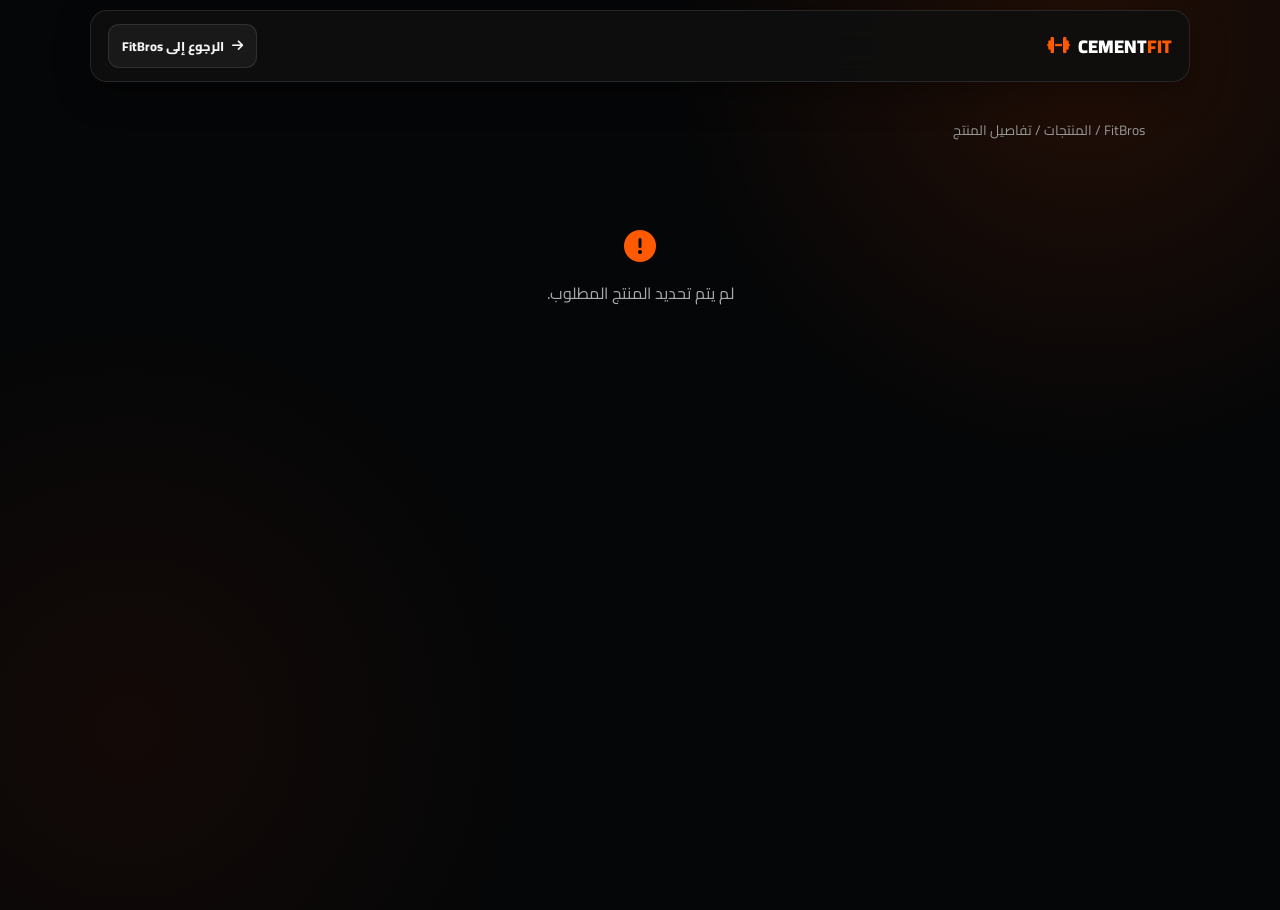
<file: cementfit-product.html>
<!DOCTYPE html>
<html lang="ar" dir="rtl">
<head>
<meta charset="UTF-8">
<meta name="viewport" content="width=device-width, initial-scale=1.0, viewport-fit=cover">
<title>تفاصيل المنتج | CEMENTFIT</title>
<link href="https://fonts.googleapis.com/css2?family=Cairo:wght@400;600;700;800;900&display=swap" rel="stylesheet">
<link rel="stylesheet" href="https://cdnjs.cloudflare.com/ajax/libs/font-awesome/6.4.0/css/all.min.css">
<style>
*{margin:0;padding:0;box-sizing:border-box;font-family:'Cairo',sans-serif;-webkit-tap-highlight-color:transparent}
:root{--orange:#ff5a00;--orange-dark:#d94700;--white:#f5f5f5;--muted:#999;--border:rgba(255,255,255,.1)}
body{min-height:100vh;color:var(--white);background:radial-gradient(circle at 85% 5%,rgba(255,80,0,.12),transparent 30%),radial-gradient(circle at 10% 80%,rgba(255,70,0,.06),transparent 30%),#050607;padding-bottom:40px}
a{color:inherit;text-decoration:none}
header{position:sticky;top:10px;z-index:100;width:calc(100% - 28px);max-width:1100px;margin:10px auto 0;padding:13px 17px;border:1px solid var(--border);border-radius:17px;background:rgba(15,15,15,.9);backdrop-filter:blur(20px);display:flex;align-items:center;justify-content:space-between;gap:12px;box-shadow:0 10px 35px rgba(0,0,0,.35)}
.logo{display:flex;align-items:center;gap:8px;direction:ltr;font-size:1.15rem;font-weight:900;white-space:nowrap}.logo i,.fit{color:var(--orange)}.cement{color:white}
.back-link{display:inline-flex;align-items:center;gap:8px;padding:9px 13px;border:1px solid var(--border);border-radius:11px;background:rgba(255,255,255,.05);font-size:.8rem;font-weight:800}.back-link:hover{border-color:var(--orange)}
main{width:100%;max-width:1050px;margin:0 auto;padding:35px 20px}.breadcrumb{color:var(--muted);font-size:.85rem;margin-bottom:22px}.breadcrumb a:hover{color:var(--orange)}
.product-layout{display:grid;grid-template-columns:minmax(0,1fr) minmax(0,1fr);gap:30px;align-items:start}
.product-visual{position:relative;overflow:hidden;border:1px solid var(--border);border-radius:23px;background:linear-gradient(145deg,#191919,#090909);box-shadow:0 20px 55px rgba(0,0,0,.4)}
.product-visual:before{content:"";position:absolute;z-index:1;top:0;left:10%;right:10%;height:2px;background:linear-gradient(90deg,transparent,var(--orange),transparent)}
.product-image{width:100%;aspect-ratio:1/1;display:block;object-fit:cover;background:#141414}
.product-info{padding:12px 0}.eyebrow{color:var(--orange);font-size:.75rem;font-weight:900;letter-spacing:2px;margin-bottom:10px}
h1{font-size:clamp(1.65rem,4vw,2.5rem);line-height:1.5;font-weight:900;margin-bottom:15px}
.description{color:#aaa;line-height:2;font-size:.98rem;white-space:pre-line;overflow-wrap:anywhere;margin-bottom:22px}
.price-box{display:flex;align-items:center;flex-wrap:wrap;gap:12px;padding:17px;margin-bottom:22px;border:1px solid rgba(255,90,0,.2);border-radius:15px;background:rgba(255,90,0,.055)}
.price{color:var(--orange);font-size:1.8rem;font-weight:900}.old-price{color:#888;text-decoration:line-through;font-size:.95rem}.discount{color:white;background:var(--orange-dark);border-radius:7px;padding:4px 9px;font-size:.75rem;font-weight:900}
.shipping-box{display:grid;gap:13px;padding:17px;margin-bottom:22px;background:rgba(255,255,255,.035);border:1px solid var(--border);border-radius:15px}
.shipping-row{display:flex;align-items:flex-start;gap:11px;color:#aaa;font-size:.87rem;line-height:1.8}.shipping-row i{color:var(--orange);margin-top:5px}.shipping-row strong{color:white}
.quantity-row{display:flex;align-items:center;gap:13px;margin-bottom:18px}.quantity-label{font-weight:800}
.quantity-control{display:flex;align-items:center;gap:15px;padding:5px;border:1px solid var(--border);border-radius:11px;background:rgba(255,255,255,.04)}
.quantity-control button{width:34px;height:34px;border:0;border-radius:8px;color:white;background:rgba(255,255,255,.08);font-size:1.1rem;cursor:pointer}.quantity-control button:hover{background:var(--orange)}
#quantity{min-width:20px;text-align:center;font-weight:900}
.actions{display:grid;grid-template-columns:1fr;gap:11px}.action-btn{display:flex;align-items:center;justify-content:center;gap:10px;min-height:51px;padding:12px 17px;border:0;border-radius:12px;color:white;font-size:.92rem;font-weight:900;cursor:pointer;transition:.2s}.action-btn:active{transform:scale(.97)}
.add-btn{background:linear-gradient(135deg,var(--orange),var(--orange-dark));box-shadow:0 8px 22px rgba(255,90,0,.2)}.add-btn:hover{box-shadow:0 0 25px rgba(255,90,0,.4)}.cart-btn{background:rgba(255,255,255,.06);border:1px solid var(--border)}.cart-btn:hover{border-color:var(--orange)}
.status-message{text-align:center;padding:65px 15px;color:#aaa;line-height:2}.status-message i{display:block;font-size:2rem;color:var(--orange);margin-bottom:15px}
.toast{position:fixed;bottom:22px;left:50%;transform:translate(-50%,30px);opacity:0;visibility:hidden;z-index:300;width:max-content;max-width:calc(100% - 30px);padding:13px 19px;border:1px solid var(--border);border-radius:13px;background:#171717;box-shadow:0 10px 35px rgba(0,0,0,.5);font-size:.85rem;font-weight:800;transition:.25s}.toast.show{opacity:1;visibility:visible;transform:translate(-50%,0)}
@media(max-width:700px){main{padding:25px 14px}.product-layout{grid-template-columns:1fr;gap:20px}.product-visual{border-radius:17px}.product-image{aspect-ratio:1/.88}.product-info{padding:0 2px}h1{font-size:1.65rem}.price{font-size:1.55rem}}
@media(max-width:360px){.logo{font-size:.95rem}.back-link{font-size:.7rem;padding:8px}}
</style>
</head>
<body>
<header>
<a href="index.html" class="logo"><i class="fa-solid fa-dumbbell"></i><span><span class="cement">CEMENT</span><span class="fit">FIT</span></span></a>
<a href="index.html" class="back-link"><i class="fa-solid fa-arrow-right"></i> الرجوع إلى FitBros</a>
</header>
<main>
<div class="breadcrumb"><a href="index.html">FitBros</a> / <a href="cementfit.html">المنتجات</a> / <span id="breadcrumbName">تفاصيل المنتج</span></div>
<div id="productContent"><div class="status-message"><i class="fa-solid fa-spinner fa-spin"></i>جاري تحميل بيانات المنتج...</div></div>
</main>
<div class="toast" id="toast"></div>
<script>
const SUPABASE_URL = 'https://mhdprpqckntptvgsmnlo.supabase.co';
const SUPABASE_KEY = 'sb_publishable_0qMAGKpfoQpHa5FoO-lNLg_5OIc2Kn_';
const DEFAULT_IMAGE = 'https://via.placeholder.com/700x700?text=CementFit';
let currentProduct = null;
let quantity = 1;
let toastTimer = null;

function showToast(message) {
    const toast = document.getElementById('toast');
    toast.textContent = message;
    toast.classList.add('show');
    clearTimeout(toastTimer);
    toastTimer = setTimeout(() => toast.classList.remove('show'), 2500);
}
function formatPrice(value) {
    return Number(value || 0).toLocaleString('en-US') + ' ج.م';
}
function safeImageUrl(value) {
    if (!value) return DEFAULT_IMAGE;
    try {
        const url = new URL(value, window.location.href);
        if (url.protocol === 'https:' || url.protocol === 'http:') return url.href;
    } catch (error) {}
    return DEFAULT_IMAGE;
}
async function loadProduct() {
    const productId = new URLSearchParams(window.location.search).get('id');
    if (!productId) return showError('لم يتم تحديد المنتج المطلوب.');

    const content = document.getElementById('productContent');
    content.innerHTML = '<div class="status-message"><i class="fa-solid fa-spinner fa-spin"></i>جاري تحميل بيانات المنتج...</div>';

    try {
        // Use Supabase REST API directly, matching the working products page.
        const controller = new AbortController();
        const timeoutId = setTimeout(() => controller.abort(), 15000);
        let response;
        try {
            const query = new URLSearchParams({ select: '*', id: `eq.${productId}`, limit: '1' });
            response = await fetch(`${SUPABASE_URL}/rest/v1/products?${query.toString()}`, {
                method: 'GET',
                headers: {
                    'apikey': SUPABASE_KEY,
                    'Authorization': `Bearer ${SUPABASE_KEY}`,
                    'Accept': 'application/json'
                },
                signal: controller.signal
            });
        } finally {
            clearTimeout(timeoutId);
        }

        if (!response.ok) {
            const details = await response.text().catch(() => '');
            console.error('Supabase REST error:', response.status, details);
            return showError(`تعذّر تحميل المنتج (HTTP ${response.status}). تأكد من الاتصال وصلاحيات قراءة المنتجات.`);
        }

        const products = await response.json();
        const product = Array.isArray(products) ? products[0] : null;
        if (!product) return showError('المنتج غير موجود أو تم حذفه.');

        currentProduct = product;
        renderProduct(product);
    } catch (error) {
        console.error('Failed to load product:', error);
        return showError(error.name === 'AbortError'
            ? 'انتهت مهلة الاتصال بقاعدة البيانات. حدّث الصفحة وحاول مرة أخرى.'
            : 'تعذّر الاتصال بقاعدة البيانات. تأكد من الإنترنت ثم حدّث الصفحة.');
    }
}
function showError(message) {
    const box = document.createElement('div');
    box.className = 'status-message';
    const icon = document.createElement('i');
    icon.className = 'fa-solid fa-circle-exclamation';
    const text = document.createElement('p');
    text.textContent = message;
    box.append(icon, text);
    document.getElementById('productContent').replaceChildren(box);
}
function renderProduct(product) {
    document.title = product.name + ' | CEMENTFIT';
    document.getElementById('breadcrumbName').textContent = product.name;
    const content = document.getElementById('productContent');
    content.innerHTML = '';

    const layout = document.createElement('section');
    layout.className = 'product-layout';

    const visual = document.createElement('div');
    visual.className = 'product-visual';
    const img = document.createElement('img');
    img.className = 'product-image';
    img.alt = product.name;
    img.src = product.image || DEFAULT_IMAGE;
    img.onerror = function() {
        this.onerror = null;
        this.src = DEFAULT_IMAGE;
    };
    visual.appendChild(img);

    const info = document.createElement('div');
    info.className = 'product-info';
    const eyebrow = document.createElement('div');
    eyebrow.className = 'eyebrow';
    eyebrow.textContent = 'CEMENTFIT QUALITY';

    const title = document.createElement('h1');
    title.textContent = product.name;

    const description = document.createElement('p');
    description.className = 'description';
    description.textContent = product.desc || 'منتج عالي الجودة من CEMENTFIT.';

    const priceBox = document.createElement('div');
    priceBox.className = 'price-box';
    const price = document.createElement('span');
    price.className = 'price';
    price.textContent = formatPrice(product.price);
    priceBox.appendChild(price);

    if (Number(product.old_price) > Number(product.price)) {
        const oldPrice = document.createElement('span');
        oldPrice.className = 'old-price';
        oldPrice.textContent = formatPrice(product.old_price);
        const discount = document.createElement('span');
        discount.className = 'discount';
        discount.textContent = 'خصم ' + Math.round(((Number(product.old_price) - Number(product.price)) / Number(product.old_price)) * 100) + '%';
        priceBox.append(oldPrice, discount);
    }

    const shippingBox = document.createElement('div');
    shippingBox.className = 'shipping-box';
    const shippingRow = document.createElement('div');
    shippingRow.className = 'shipping-row';
    const truck = document.createElement('i');
    truck.className = 'fa-solid fa-truck';
    const shippingText = document.createElement('span');
    shippingText.textContent = 'مصاريف الشحن: ';
    const shippingValue = document.createElement('strong');
    shippingValue.textContent = product.shipping_price !== null && product.shipping_price !== undefined && product.shipping_price !== ''
        ? formatPrice(product.shipping_price) : 'تحدد مع الطلب';
    shippingText.appendChild(shippingValue);
    shippingRow.append(truck, shippingText);

    const locationsRow = document.createElement('div');
    locationsRow.className = 'shipping-row';
    const locationIcon = document.createElement('i');
    locationIcon.className = 'fa-solid fa-location-dot';
    const locationText = document.createElement('span');
    locationText.textContent = 'الأماكن المتاحة للشحن: ';
    const locationValue = document.createElement('strong');
    locationValue.textContent = product.shipping_locations || 'تحدد مع الطلب';
    locationText.appendChild(locationValue);
    locationsRow.append(locationIcon, locationText);
    shippingBox.append(shippingRow, locationsRow);

    const quantityRow = document.createElement('div');
    quantityRow.className = 'quantity-row';
    const quantityLabel = document.createElement('span');
    quantityLabel.className = 'quantity-label';
    quantityLabel.textContent = 'الكمية:';
    const quantityControl = document.createElement('div');
    quantityControl.className = 'quantity-control';

    const minus = document.createElement('button');
    minus.type = 'button'; minus.textContent = '−'; minus.setAttribute('aria-label', 'تقليل الكمية');
    const quantityValue = document.createElement('span');
    quantityValue.id = 'quantity'; quantityValue.textContent = quantity;
    const plus = document.createElement('button');
    plus.type = 'button'; plus.textContent = '+'; plus.setAttribute('aria-label', 'زيادة الكمية');

    minus.addEventListener('click', () => { quantity = Math.max(1, quantity - 1); quantityValue.textContent = quantity; });
    plus.addEventListener('click', () => { quantity = Math.min(99, quantity + 1); quantityValue.textContent = quantity; });
    quantityControl.append(minus, quantityValue, plus);
    quantityRow.append(quantityLabel, quantityControl);

    const actions = document.createElement('div');
    actions.className = 'actions';
    const addButton = document.createElement('button');
    addButton.type = 'button';
    addButton.className = 'action-btn add-btn';
    addButton.innerHTML = '<i class="fa-solid fa-cart-plus"></i> أضف للسلة';
    addButton.addEventListener('click', addProductToCart);

    const cartButton = document.createElement('a');
    cartButton.href = 'cementfit.html';
    cartButton.className = 'action-btn cart-btn';
    cartButton.innerHTML = '<i class="fa-solid fa-arrow-right"></i> متابعة التسوق';
    actions.append(addButton, cartButton);

    info.append(eyebrow, title, description, priceBox, shippingBox, quantityRow, actions);
    layout.append(visual, info);
    content.appendChild(layout);
}
function addProductToCart() {
    if (!currentProduct) return;
    let cart;
    try {
        cart = JSON.parse(localStorage.getItem('cementfit_cart') || '[]');
        if (!Array.isArray(cart)) cart = [];
    } catch (error) { cart = []; }

    const existing = cart.find(item => String(item.id) === String(currentProduct.id));
    if (existing) existing.qty = (Number(existing.qty) || 0) + quantity;
    else cart.push({ ...currentProduct, qty: quantity });

    localStorage.setItem('cementfit_cart', JSON.stringify(cart));
    showToast('تمت إضافة المنتج للسلة بنجاح');
}
loadProduct();
</script>
</body>
</html>
</file>
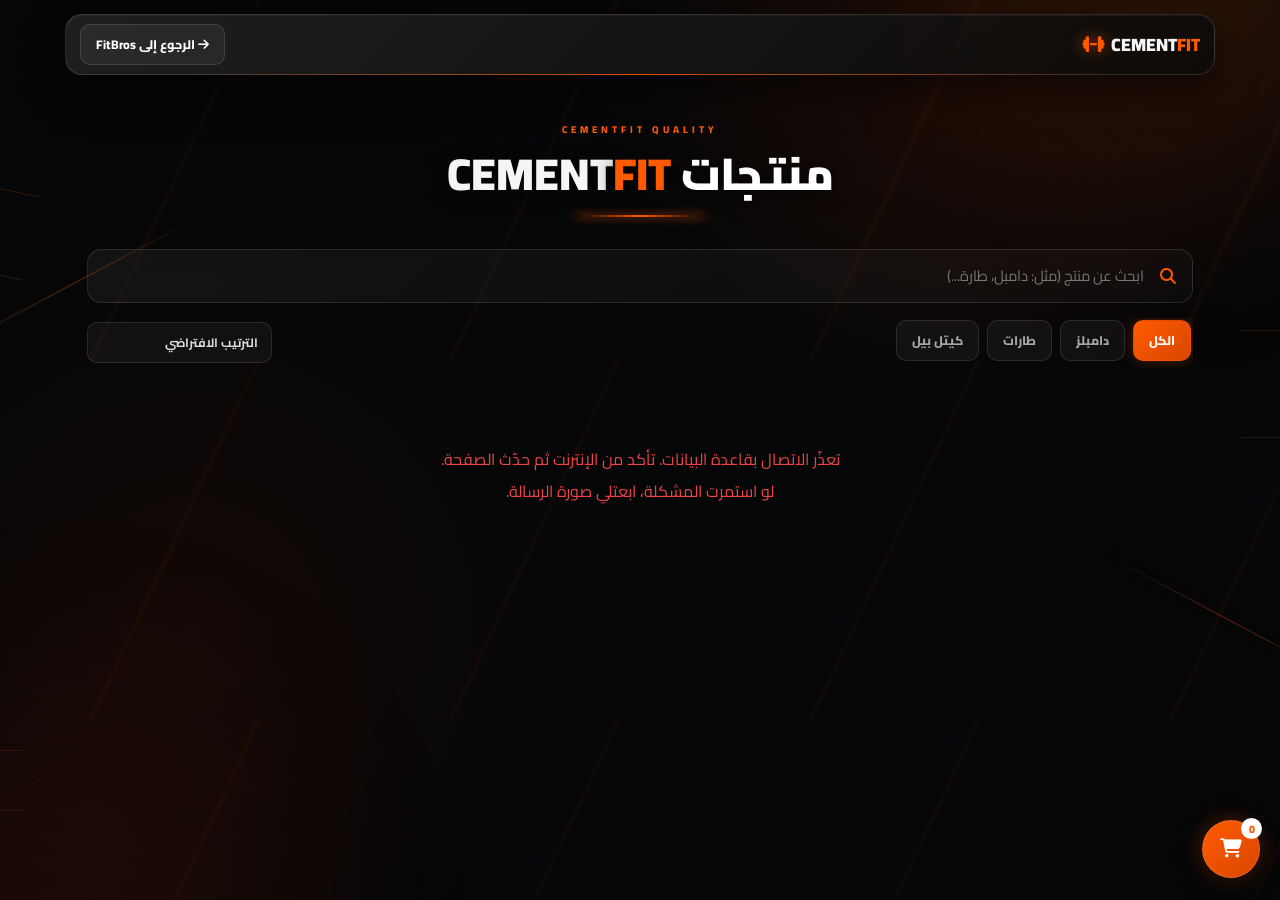
<file: cementfit.html>
<!DOCTYPE html>
<html lang="ar" dir="rtl">
<head>
<meta charset="UTF-8">
<meta name="viewport" content="width=device-width, initial-scale=1.0, viewport-fit=cover">
<title>متجر CEMENTFIT | FitBros</title>
<link href="https://fonts.googleapis.com/css2?family=Cairo:wght@300;400;600;700;800;900&display=swap" rel="stylesheet">
<link rel="stylesheet" href="https://cdnjs.cloudflare.com/ajax/libs/font-awesome/6.4.0/css/all.min.css">

<style>
*{margin:0;padding:0;box-sizing:border-box;font-family:'Cairo',sans-serif;-webkit-tap-highlight-color:transparent}
:root{--bg:#050607;--orange:#ff5a00;--orange-dark:#d94700;--white:#f5f5f5;--muted:#999;--border:rgba(255,255,255,.1)}
html,body{width:100%;min-height:100%;overflow-x:hidden;scroll-behavior:smooth}
body{background:radial-gradient(circle at 75% 5%,rgba(255,80,0,.1),transparent 28%),radial-gradient(circle at 15% 70%,rgba(255,70,0,.06),transparent 30%),#050607;color:var(--white);padding-bottom:100px;position:relative}
body:before{content:"";position:fixed;inset:0;background:linear-gradient(115deg,transparent 48%,rgba(255,90,0,.045) 49%,transparent 50%);background-size:360px 360px;pointer-events:none;z-index:-2}
.glow-orb{position:fixed;border-radius:50%;filter:blur(130px);pointer-events:none;z-index:-1}.orb-1{width:330px;height:330px;background:var(--orange);top:-180px;right:-100px;opacity:.18}.orb-2{width:420px;height:420px;background:#ff3d00;bottom:-230px;left:-150px;opacity:.1}
.hex{position:fixed;width:100px;height:86px;border:1px solid rgba(255,90,0,.25);clip-path:polygon(25% 0,75% 0,100% 50%,75% 100%,25% 100%,0 50%);pointer-events:none;z-index:-1}.hex-1{top:190px;left:-45px;transform:rotate(12deg)}.hex-2{top:330px;right:-55px;width:125px;height:108px;opacity:.6}.hex-3{top:750px;left:-30px;width:70px;height:61px;opacity:.55}.hex-4{top:1050px;right:-25px;width:85px;height:74px;opacity:.45}
.design-line{position:fixed;width:300px;height:1px;background:linear-gradient(90deg,transparent,var(--orange),transparent);box-shadow:0 0 12px rgba(255,90,0,.5);opacity:.35;pointer-events:none;z-index:-1}.line-1{top:285px;left:-80px;transform:rotate(-28deg)}.line-2{top:620px;right:-100px;transform:rotate(28deg)}.line-3{top:1100px;left:-100px;transform:rotate(25deg)}
header{position:fixed;top:14px;left:50%;transform:translateX(-50%);width:calc(100% - 28px);max-width:1150px;min-height:60px;background:linear-gradient(135deg,rgba(35,35,35,.88),rgba(10,10,10,.85));backdrop-filter:blur(25px);-webkit-backdrop-filter:blur(25px);border:1px solid rgba(255,255,255,.12);border-radius:17px;padding:9px 14px;display:flex;align-items:center;justify-content:space-between;z-index:1000;box-shadow:0 15px 40px rgba(0,0,0,.55),inset 0 1px rgba(255,255,255,.04)}
header:after{content:"";position:absolute;bottom:-1px;left:8%;right:8%;height:1px;background:linear-gradient(90deg,transparent,var(--orange),transparent);opacity:.8}
.logo{display:flex;align-items:center;gap:7px;direction:ltr;font-size:1.12rem;font-weight:900;color:white;text-decoration:none}.logo i{color:var(--orange);filter:drop-shadow(0 0 7px rgba(255,90,0,.6))}.logo-cement{color:#f5f5f5}.logo-fit{color:var(--orange)}
.nav-btn{color:#fff;text-decoration:none;font-size:.78rem;font-weight:800;padding:8px 15px;border-radius:10px;background:rgba(255,255,255,.055);border:1px solid rgba(255,255,255,.12);transition:.2s}.nav-btn:hover{background:rgba(255,90,0,.15);border-color:rgba(255,90,0,.45)}
.container{width:100%;max-width:1150px;margin:0 auto;padding:120px 22px 40px}
.title-wrapper{text-align:center;margin-bottom:32px;position:relative}.eyebrow{display:block;color:var(--orange);font-size:.62rem;font-weight:800;letter-spacing:4px;margin-bottom:9px;text-transform:uppercase}.title{font-size:clamp(1.8rem,5vw,2.8rem);font-weight:900;line-height:1.2;color:#fff;text-shadow:0 3px 20px rgba(0,0,0,.8)}.title-line{width:130px;height:2px;margin:13px auto 0;background:linear-gradient(90deg,transparent,var(--orange),transparent);box-shadow:0 0 10px var(--orange)}
.controls-section{width:100%;display:flex;flex-direction:column;gap:15px;margin-bottom:35px}.search-box{position:relative;width:100%}.search-input{width:100%;min-height:54px;padding:12px 48px 12px 18px;background:linear-gradient(135deg,rgba(255,255,255,.055),rgba(255,255,255,.025));border:1px solid rgba(255,255,255,.11);border-radius:14px;color:#fff;font-size:.92rem;transition:.25s}.search-input::placeholder{color:#777}.search-input:focus{border-color:rgba(255,90,0,.7);box-shadow:0 0 0 1px rgba(255,90,0,.15),0 0 22px rgba(255,90,0,.18)}.search-icon{position:absolute;right:17px;top:50%;transform:translateY(-50%);color:var(--orange)}
.filter-row{display:flex;align-items:center;gap:12px;width:100%}.filter-tags{display:flex;gap:8px;overflow-x:auto;flex:1;scrollbar-width:none;padding:2px 2px 7px}.filter-tags::-webkit-scrollbar{display:none}.filter-btn{background:rgba(255,255,255,.045);border:1px solid rgba(255,255,255,.1);color:#a7a7a7;padding:8px 15px;border-radius:10px;font-size:.78rem;font-weight:800;white-space:nowrap;cursor:pointer;transition:all .22s}.filter-btn:hover{color:white;border-color:rgba(255,90,0,.45)}.filter-btn.active{color:white;background:linear-gradient(135deg,var(--orange),var(--orange-dark));border-color:transparent;box-shadow:0 0 15px rgba(255,90,0,.3)}
.sort-select-wrapper{min-width:185px;position:relative}.sort-select{width:100%;min-height:40px;background:rgba(255,255,255,.045);border:1px solid rgba(255,255,255,.11);color:#ddd;padding:8px 13px;border-radius:10px;font-size:.76rem;font-weight:700;appearance:none;cursor:pointer}.sort-select option{background:#111;color:#fff}
.products-grid{display:grid;grid-template-columns:repeat(auto-fill,minmax(275px,1fr));gap:22px;width:100%}
.product-card{position:relative;overflow:hidden;display:flex;flex-direction:column;min-width:0;background:linear-gradient(145deg,rgba(255,255,255,.065),rgba(255,255,255,.025));border:1px solid rgba(255,255,255,.1);border-radius:18px;box-shadow:0 15px 35px rgba(0,0,0,.35);cursor:pointer;animation:cardIn .45s ease forwards;opacity:0;transition:transform .3s,border-color .3s,box-shadow .3s}.product-card:before{content:"";position:absolute;top:0;left:0;right:0;height:2px;background:linear-gradient(90deg,transparent,var(--orange),transparent);opacity:.65;z-index:2}.product-card:hover{transform:translateY(-5px);border-color:rgba(255,90,0,.42);box-shadow:0 25px 50px rgba(0,0,0,.55),0 0 28px rgba(255,90,0,.16)}
.discount-badge{position:absolute;top:12px;right:12px;background:linear-gradient(135deg,var(--orange),var(--orange-dark));color:#fff;padding:5px 10px;border-radius:8px;font-size:.72rem;font-weight:900;box-shadow:0 4px 15px rgba(0,0,0,.45);z-index:3}
.product-img{width:100%;height:220px;object-fit:cover;display:block;background:radial-gradient(circle,#202020,#090909);border-bottom:1px solid rgba(255,255,255,.08);transition:transform .45s,filter .45s}.product-card:hover .product-img{transform:scale(1.025);filter:brightness(1.08)}
.product-info{padding:18px;display:flex;flex-direction:column;flex-grow:1}.product-name{color:#fff;font-size:1.18rem;font-weight:900;margin-bottom:7px}.product-desc{color:#929292;font-size:.84rem;line-height:1.7;margin-bottom:17px;flex-grow:1;display:-webkit-box;-webkit-line-clamp:2;-webkit-box-orient:vertical;overflow:hidden}
.price-container{display:flex;align-items:center;gap:8px;white-space:nowrap}.price{color:var(--orange);font-size:1.18rem;font-weight:900;text-shadow:0 0 12px rgba(255,90,0,.2)}.old-price{color:#777;font-size:.78rem;text-decoration:line-through}.product-footer{display:flex;align-items:center;justify-content:space-between;gap:10px}
.btn-add-cart{border:none;color:#fff;background:linear-gradient(135deg,var(--orange),var(--orange-dark));padding:9px 13px;border-radius:10px;font-size:.78rem;font-weight:900;display:inline-flex;align-items:center;justify-content:center;gap:6px;cursor:pointer;white-space:nowrap;box-shadow:0 5px 15px rgba(255,90,0,.2);transition:.2s}.btn-add-cart:hover{transform:translateY(-2px);box-shadow:0 0 20px rgba(255,90,0,.45)}
.floating-cart-btn{position:fixed;bottom:max(22px,env(safe-area-inset-bottom));right:20px;width:58px;height:58px;border-radius:50%;border:1px solid rgba(255,255,255,.12);background:linear-gradient(135deg,var(--orange),var(--orange-dark));color:#fff;display:flex;align-items:center;justify-content:center;font-size:1.2rem;cursor:pointer;z-index:1500;box-shadow:0 7px 25px rgba(0,0,0,.5),0 0 22px rgba(255,90,0,.35);transition:.2s}.floating-cart-btn:hover{transform:scale(1.06)}.floating-cart-badge{position:absolute;top:-3px;right:-3px;min-width:21px;height:21px;padding:0 4px;border-radius:50%;background:#fff;color:var(--orange);display:flex;align-items:center;justify-content:center;font-size:.68rem;font-weight:900}
.toast-notification{position:fixed;bottom:92px;left:50%;transform:translateX(-50%) translateY(100px);width:max-content;max-width:calc(100% - 30px);background:rgba(18,18,18,.95);border:1px solid rgba(255,255,255,.12);color:white;padding:11px 18px;border-radius:13px;font-size:.8rem;font-weight:800;display:flex;align-items:center;gap:8px;z-index:3000;opacity:0;transition:.3s;box-shadow:0 15px 35px rgba(0,0,0,.6);pointer-events:none}.toast-notification.show{transform:translateX(-50%) translateY(0);opacity:1}
.modal-overlay{position:fixed;inset:0;background:rgba(0,0,0,.82);backdrop-filter:blur(12px);display:flex;justify-content:center;align-items:center;padding:16px;z-index:2000;opacity:0;visibility:hidden;transition:.25s}.modal-overlay.active{opacity:1;visibility:visible}.modal-card{width:100%;max-width:520px;max-height:calc(100dvh - 30px);overflow-y:auto;position:relative;background:linear-gradient(145deg,rgba(28,28,28,.98),rgba(8,8,8,.99));border:1px solid rgba(255,255,255,.12);border-radius:20px;box-shadow:0 30px 80px rgba(0,0,0,.8);transform:scale(.94) translateY(15px);transition:.3s}.modal-overlay.active .modal-card{transform:scale(1) translateY(0)}.modal-close{position:absolute;top:12px;left:12px;width:36px;height:36px;border-radius:50%;border:1px solid rgba(255,255,255,.12);background:rgba(0,0,0,.65);color:#fff;font-size:1.25rem;display:flex;align-items:center;justify-content:center;cursor:pointer;z-index:10}.modal-img{width:100%;max-height:280px;object-fit:cover;display:block;border-bottom:1px solid var(--border)}.modal-body,.cart-modal-body{padding:20px}.modal-title{font-size:1.35rem;font-weight:900;margin-bottom:7px}.modal-desc{color:#999;font-size:.86rem;line-height:1.75;margin-bottom:17px;white-space:pre-line}.shipping-info-box{background:rgba(255,255,255,.035);border:1px dashed rgba(255,255,255,.12);border-radius:12px;padding:12px 14px;margin-bottom:18px;font-size:.78rem;color:#aaa}.shipping-info-box div{display:flex;align-items:flex-start;gap:8px;margin-bottom:5px}.shipping-info-box div:last-child{margin-bottom:0}.cart-items-list{overflow-y:auto;max-height:290px;margin-bottom:15px}.cart-item{display:flex;align-items:center;justify-content:space-between;gap:10px;background:rgba(255,255,255,.035);border:1px solid rgba(255,255,255,.09);border-radius:13px;padding:10px 12px;margin-bottom:9px}.cart-item-details{min-width:0}.cart-item-details h4{font-size:.82rem;overflow:hidden;text-overflow:ellipsis;white-space:nowrap}.cart-item-details p{color:var(--orange);font-size:.75rem;font-weight:800;margin-top:2px}.cart-item-controls{display:flex;align-items:center;gap:7px;flex-shrink:0}.qty-btn{width:27px;height:27px;border:0;border-radius:7px;background:rgba(255,255,255,.08);color:#fff;cursor:pointer}.cart-summary{border-top:1px solid var(--border);padding-top:15px;display:flex;flex-direction:column;gap:9px}.cart-shipping-row,.cart-total-row{display:flex;justify-content:space-between;gap:10px;font-size:.8rem;color:#999}.cart-total-row{font-size:.95rem;font-weight:900;color:white;border-top:1px dashed var(--border);padding-top:10px}.btn-checkout-whatsapp{background:#25d366;color:white;text-align:center;padding:12px;border-radius:12px;text-decoration:none;font-weight:900;display:flex;align-items:center;justify-content:center;gap:9px;font-size:.88rem;margin-top:5px}
@keyframes cardIn{from{opacity:0;transform:translateY(20px) scale(.98)}to{opacity:1;transform:translateY(0) scale(1)}}
@media(max-width:700px){.container{padding:105px 14px 35px}.filter-row{flex-direction:column;align-items:stretch}.filter-tags{width:100%}.sort-select-wrapper{width:100%;min-width:0}.products-grid{grid-template-columns:repeat(2,minmax(0,1fr));gap:12px}.product-img{height:175px}.product-info{padding:13px}.product-name{font-size:.98rem}.product-desc{font-size:.73rem;line-height:1.6}.price{font-size:.95rem}.old-price{font-size:.67rem}.btn-add-cart{padding:8px 9px;font-size:.67rem}.floating-cart-btn{right:15px}.hex-2,.hex-4{right:-70px}.line-2{right:-160px}}
@media(max-width:390px){header{width:calc(100% - 18px);top:9px;min-height:55px;padding:8px 10px}.logo{font-size:.96rem}.nav-btn{font-size:.7rem;padding:7px 11px}.container{padding:92px 10px 30px}.title{font-size:1.65rem}.eyebrow{font-size:.53rem;letter-spacing:3px}.products-grid{gap:9px}.product-img{height:145px}.product-info{padding:10px}.product-name{font-size:.87rem}.product-desc{font-size:.67rem;margin-bottom:11px}.product-footer{gap:5px}.price{font-size:.84rem}.old-price{display:none}.btn-add-cart{padding:7px 8px;font-size:.61rem}.discount-badge{top:7px;right:7px;font-size:.6rem;padding:4px 7px}.floating-cart-btn{width:54px;height:54px}}
@media(max-width:330px){.products-grid{grid-template-columns:1fr}.product-img{height:210px}}
</style>
</head>
<body>
<div class="glow-orb orb-1"></div><div class="glow-orb orb-2"></div>
<div class="hex hex-1"></div><div class="hex hex-2"></div><div class="hex hex-3"></div><div class="hex hex-4"></div>
<div class="design-line line-1"></div><div class="design-line line-2"></div><div class="design-line line-3"></div>

<div class="toast-notification" id="toastNotification"><i class="fa-solid fa-circle-check" style="color:#25d366;font-size:1.1rem"></i><span id="toastText">تم إضافة المنتج للسلة بنجاح</span></div>

<header>
<a href="index.html" class="logo"><i class="fa-solid fa-dumbbell"></i><span><span class="logo-cement">CEMENT</span><span class="logo-fit">FIT</span></span></a>
<a href="index.html" class="nav-btn"><i class="fa-solid fa-arrow-right"></i> الرجوع إلى FitBros</a>
</header>

<button class="floating-cart-btn" onclick="openCartModal()" aria-label="سلة المشتريات"><i class="fa-solid fa-cart-shopping"></i><span class="floating-cart-badge" id="cartCount">0</span></button>

<main class="container">
<div class="title-wrapper"><span class="eyebrow">CEMENTFIT QUALITY</span><h1 class="title">منتجات <span class="logo-cement">CEMENT</span><span class="logo-fit">FIT</span></h1><div class="title-line"></div></div>
<div class="controls-section">
<div class="search-box"><i class="fa-solid fa-magnifying-glass search-icon"></i><input type="text" id="searchInput" class="search-input" placeholder="ابحث عن منتج (مثل: دامبل، طارة...)" oninput="filterProducts()"></div>
<div class="filter-row">
<div class="filter-tags">
<button class="filter-btn active" onclick="setCategory('all',this)">الكل</button>
<button class="filter-btn" onclick="setCategory('دامبلز',this)">دامبلز</button>
<button class="filter-btn" onclick="setCategory('طارات',this)">طارات</button>
<button class="filter-btn" onclick="setCategory('كيتل بيل',this)">كيتل بيل</button>
</div>
<div class="sort-select-wrapper"><select id="sortSelect" class="sort-select" onchange="filterProducts()"><option value="default">الترتيب الافتراضي</option><option value="low-high">السعر: من الأقل للأعلى</option><option value="high-low">السعر: من الأعلى للأقل</option></select></div>
</div>
</div>
<div class="products-grid" id="products-container"><p style="grid-column:1/-1;text-align:center;color:var(--muted);padding:40px">جاري تحميل المنتجات...</p></div>
</main>

<div class="modal-overlay" id="cartModal" onclick="closeModal(event)">
<div class="modal-card">
<button class="modal-close" onclick="forceCloseModal('cartModal')" aria-label="إغلاق">&times;</button>
<div class="cart-modal-body">
<h2 style="font-size:1.35rem;font-weight:900;margin-bottom:15px"><i class="fa-solid fa-cart-shopping" style="color:var(--orange)"></i> سلة المشتريات</h2>
<div class="cart-items-list" id="cartItemsContainer"></div>
<div class="cart-summary">
<div class="cart-shipping-row"><span>تكلفة الشحن (<span id="cartShippingLoc" style="color:#fff">لا يوجد</span>):</span><span id="cartShippingPriceVal" style="color:var(--orange)">0 ج.م</span></div>
<div class="cart-total-row"><span>الإجمالي الكلي (شامل الشحن):</span><span id="cartTotalPrice" style="color:var(--orange)">0 ج.م</span></div>
<a href="#" id="whatsappCheckoutBtn" target="_blank" rel="noopener" class="btn-checkout-whatsapp">تأكيد الطلب عبر واتساب <i class="fa-brands fa-whatsapp"></i></a>
</div>
</div>
</div>
</div>

<script>
const SUPABASE_URL = 'https://mhdprpqckntptvgsmnlo.supabase.co';
const SUPABASE_KEY = 'sb_publishable_0qMAGKpfoQpHa5FoO-lNLg_5OIc2Kn_';

const DEFAULT_IMAGE = 'https://via.placeholder.com/500x350?text=CementFit';
let productsData = [];
let cart = [];
let currentCategory = 'all';
let toastTimeout = null;

try {
    const savedCart = JSON.parse(localStorage.getItem('cementfit_cart') || '[]');
    cart = Array.isArray(savedCart) ? savedCart : [];
} catch (error) {
    cart = [];
}

function escapeHTML(value) {
    return String(value ?? '').replace(/[&<>"']/g, ch => ({
        '&':'&amp;', '<':'&lt;', '>':'&gt;', '"':'&quot;', "'":'&#39;'
    }[ch]));
}

function safeImageUrl(value) {
    if (!value) return DEFAULT_IMAGE;
    try {
        const url = new URL(value, window.location.href);
        return ['https:', 'http:'].includes(url.protocol) ? url.href : DEFAULT_IMAGE;
    } catch (error) {
        return DEFAULT_IMAGE;
    }
}

function showToast(message) {
    const toast = document.getElementById('toastNotification');
    document.getElementById('toastText').textContent = message;
    toast.classList.add('show');
    clearTimeout(toastTimeout);
    toastTimeout = setTimeout(() => toast.classList.remove('show'), 2500);
}

async function loadProducts() {
    const container = document.getElementById('products-container');
    container.innerHTML = '<p style="grid-column:1/-1;text-align:center;color:var(--muted);padding:40px">جاري تحميل المنتجات...</p>';

    try {
        // Use Supabase REST API directly; this does not depend on an external JS library/CDN.
        const controller = new AbortController();
        const timeoutId = setTimeout(() => controller.abort(), 15000);
        let response;
        try {
            response = await fetch(`${SUPABASE_URL}/rest/v1/products?select=*&order=id.desc`, {
                method: 'GET',
                headers: {
                    'apikey': SUPABASE_KEY,
                    'Authorization': `Bearer ${SUPABASE_KEY}`,
                    'Accept': 'application/json'
                },
                signal: controller.signal
            });
        } finally {
            clearTimeout(timeoutId);
        }

        if (!response.ok) {
            const details = await response.text().catch(() => '');
            console.error('Supabase REST error:', response.status, details);
            container.innerHTML = `<div style="grid-column:1/-1;text-align:center;color:#ef4444;padding:40px;line-height:2">تعذّر تحميل المنتجات (HTTP ${response.status}).<br>تأكد من اتصال الإنترنت وصلاحيات قراءة جدول المنتجات في Supabase.</div>`;
            return;
        }

        const products = await response.json();
        if (!Array.isArray(products)) throw new Error('Unexpected products response');
        productsData = products;
        filterProducts();
        updateCartUI();
    } catch (error) {
        console.error('Failed to load products:', error);
        const message = error.name === 'AbortError'
            ? 'انتهت مهلة الاتصال بقاعدة البيانات.'
            : 'تعذّر الاتصال بقاعدة البيانات. تأكد من الإنترنت ثم حدّث الصفحة.';
        container.innerHTML = `<div style="grid-column:1/-1;text-align:center;color:#ef4444;padding:40px;line-height:2">${message}<br>لو استمرت المشكلة، ابعتلي صورة الرسالة.</div>`;
    }
}

function goToProduct(id) {
    window.location.href = `cementfit-product.html?id=${encodeURIComponent(String(id))}`;
}

function renderProducts(list) {
    const container = document.getElementById('products-container');
    container.innerHTML = '';

    if (!list.length) {
        container.innerHTML = '<p style="grid-column:1/-1;text-align:center;color:var(--muted);padding:45px 10px">لا توجد منتجات مطابقة لعملية البحث أو الفلترة.</p>';
        return;
    }

    list.forEach((prod, index) => {
        const oldPrice = Number(prod.old_price);
        const price = Number(prod.price) || 0;
        const hasDiscount = oldPrice > price;
        const discount = hasDiscount ? Math.round(((oldPrice - price) / oldPrice) * 100) : 0;
        const card = document.createElement('article');
        card.className = 'product-card';
        card.style.animationDelay = `${index * 0.04}s`;
        card.tabIndex = 0;
        card.setAttribute('role', 'link');
        card.setAttribute('aria-label', `تفاصيل ${prod.name || 'المنتج'}`);
        card.addEventListener('click', () => goToProduct(prod.id));
        card.addEventListener('keydown', event => {
            if (event.key === 'Enter' || event.key === ' ') {
                event.preventDefault();
                goToProduct(prod.id);
            }
        });

        const badge = hasDiscount ? `<div class="discount-badge">خصم ${discount}%</div>` : '';
        const oldPriceHTML = hasDiscount ? `<span class="old-price">${oldPrice.toLocaleString('en-US')} ج.م</span>` : '';
        card.innerHTML = `
            ${badge}
            <img src="${escapeHTML(prod.image || DEFAULT_IMAGE)}" alt="${escapeHTML(prod.name || 'المنتج')}" class="product-img" loading="lazy">
            <div class="product-info">
                <h3 class="product-name">${escapeHTML(prod.name || 'منتج CEMENTFIT')}</h3>
                <p class="product-desc">${escapeHTML(prod.desc || 'منتج عالي الجودة من CEMENTFIT.')}</p>
                <div class="product-footer">
                    <div class="price-container"><span class="price">${price.toLocaleString('en-US')} ج.م</span>${oldPriceHTML}</div>
                    <button type="button" class="btn-add-cart"><i class="fa-solid fa-cart-plus"></i> أضف للسلة</button>
                </div>
            </div>`;

        const img = card.querySelector('.product-img');
        img.addEventListener('error', () => { img.src = DEFAULT_IMAGE; }, { once: true });
        card.querySelector('.btn-add-cart').addEventListener('click', event => {
            event.stopPropagation();
            addToCart(prod.id);
        });
        container.appendChild(card);
    });
}

function filterProducts() {
    const query = document.getElementById('searchInput').value.toLowerCase().trim();
    const sortVal = document.getElementById('sortSelect').value;

    let filtered = productsData.filter(product => {
        const name = String(product.name || '').toLowerCase();
        const desc = String(product.desc || '').toLowerCase();
        const matchesSearch = name.includes(query) || desc.includes(query);
        const category = currentCategory.toLowerCase();
        const matchesCategory = category === 'all' || name.includes(category) || desc.includes(category);
        return matchesSearch && matchesCategory;
    });

    if (sortVal === 'low-high') filtered.sort((a,b) => Number(a.price) - Number(b.price));
    if (sortVal === 'high-low') filtered.sort((a,b) => Number(b.price) - Number(a.price));
    renderProducts(filtered);
}

function setCategory(category, button) {
    currentCategory = category;
    document.querySelectorAll('.filter-btn').forEach(btn => btn.classList.remove('active'));
    button.classList.add('active');
    filterProducts();
}

function saveCart() {
    localStorage.setItem('cementfit_cart', JSON.stringify(cart));
}

function addToCart(id) {
    const product = productsData.find(item => String(item.id) === String(id));
    if (!product) return;

    const existing = cart.find(item => String(item.id) === String(id));
    if (existing) existing.qty = (Number(existing.qty) || 0) + 1;
    else cart.push({ ...product, qty: 1 });

    saveCart();
    updateCartUI();
    showToast(`تم إضافة "${product.name}" للسلة بنجاح`);
}

function changeQty(id, delta) {
    const item = cart.find(product => String(product.id) === String(id));
    if (!item) return;

    item.qty = (Number(item.qty) || 0) + delta;
    if (item.qty <= 0) cart = cart.filter(product => String(product.id) !== String(id));

    saveCart();
    updateCartUI();
}

function updateCartUI() {
    saveCart();
    document.getElementById('cartCount').textContent = cart.reduce((sum, item) => sum + (Number(item.qty) || 0), 0);

    const itemsContainer = document.getElementById('cartItemsContainer');
    itemsContainer.innerHTML = '';

    if (!cart.length) {
        itemsContainer.innerHTML = '<p style="text-align:center;color:var(--muted);margin:30px 0">السلة فارغة حالياً</p>';
        document.getElementById('cartShippingPriceVal').textContent = '0 ج.م';
        document.getElementById('cartShippingLoc').textContent = 'لا يوجد';
        document.getElementById('cartTotalPrice').textContent = '0 ج.م';
        document.getElementById('whatsappCheckoutBtn').href = '#';
        return;
    }

    let productsTotal = 0;
    let maxShipping = 0;
    let shippingLocation = 'حسب المتفق عليه';
    let orderText = 'السلام عليكم،\nممكن اطلب:\n';

    cart.forEach(item => {
        const qty = Number(item.qty) || 1;
        const price = Number(item.price) || 0;
        productsTotal += price * qty;
        orderText += `${item.name} - الكمية: ${qty} - السعر: ${price} ج.م\n`;

        const shipping = Number(item.shipping_price) || 0;
        if (shipping > maxShipping) {
            maxShipping = shipping;
            shippingLocation = item.shipping_locations || 'جميع المحافظات';
        }

        const row = document.createElement('div');
        row.className = 'cart-item';
        const details = document.createElement('div');
        details.className = 'cart-item-details';
        const name = document.createElement('h4');
        name.textContent = item.name;
        const line = document.createElement('p');
        line.textContent = `${price.toLocaleString('en-US')} ج.م × ${qty}`;
        details.append(name, line);

        const controls = document.createElement('div');
        controls.className = 'cart-item-controls';
        const minus = document.createElement('button');
        minus.className = 'qty-btn';
        minus.textContent = '−';
        minus.setAttribute('aria-label', 'تقليل الكمية');
        minus.addEventListener('click', () => changeQty(item.id, -1));
        const count = document.createElement('span');
        count.style.fontWeight = '800';
        count.textContent = qty;
        const plus = document.createElement('button');
        plus.className = 'qty-btn';
        plus.textContent = '+';
        plus.setAttribute('aria-label', 'زيادة الكمية');
        plus.addEventListener('click', () => changeQty(item.id, 1));
        controls.append(minus, count, plus);
        row.append(details, controls);
        itemsContainer.appendChild(row);
    });

    document.getElementById('cartShippingPriceVal').textContent = `${maxShipping.toLocaleString('en-US')} ج.م`;
    document.getElementById('cartShippingLoc').textContent = shippingLocation;
    document.getElementById('cartTotalPrice').textContent = `${(productsTotal + maxShipping).toLocaleString('en-US')} ج.م`;
    document.getElementById('whatsappCheckoutBtn').href =
        `https://wa.me/201212338084?text=${encodeURIComponent(orderText + `الشحن: ${maxShipping} ج.م\nالإجمالي: ${productsTotal + maxShipping} ج.م`)}`;
}

function openCartModal() {
    updateCartUI();
    document.getElementById('cartModal').classList.add('active');
}

function closeModal(event) {
    if (event.target.classList.contains('modal-overlay')) event.target.classList.remove('active');
}

function forceCloseModal(id) {
    document.getElementById(id).classList.remove('active');
}

document.addEventListener('keydown', event => {
    if (event.key === 'Escape') document.querySelectorAll('.modal-overlay.active').forEach(modal => modal.classList.remove('active'));
});

loadProducts();

</script>
</body>
</html>
</file>
